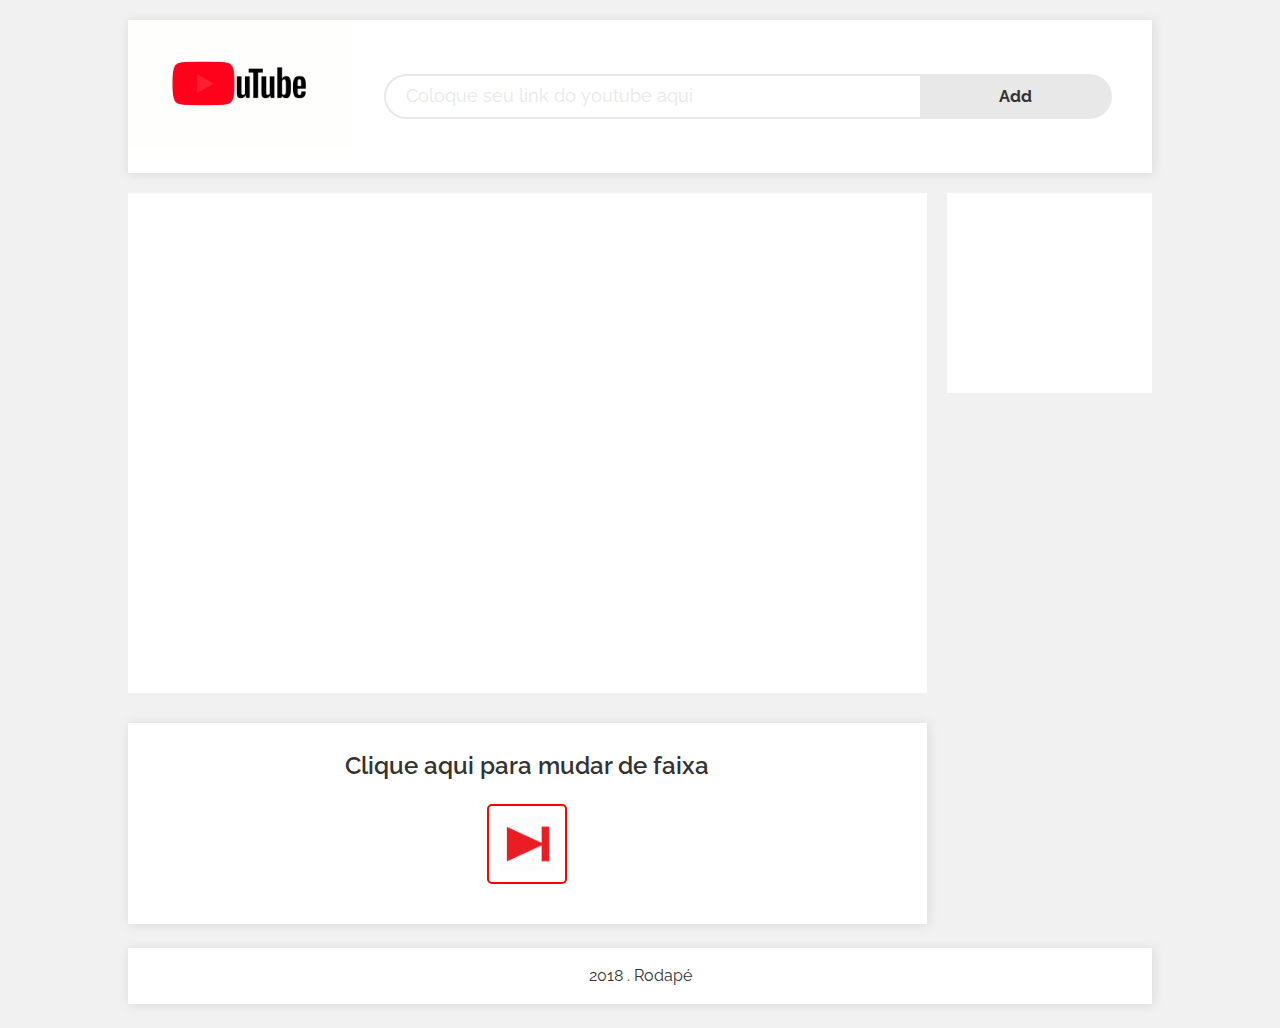
<file: index.html>
<!DOCTYPE html>
<html>

    <head>
        <title>YouTube contrata Nois!</title>
        <meta charset="UTF-8">
        <meta name="viewport" content="width=device-width, initial-scale=1.0">
        <link rel="stylesheet" href="css/normalize.css" />
        <link rel="stylesheet" href="css/style.css" />
        <link href="https://fonts.googleapis.com/css?family=Raleway:300,400,500,700" rel="stylesheet">

        <!--<script src="js/modernizr.js" type="text/javascript"></script>-->
        <script src="js/script.js" type="text/javascript"></script>

    </head>

    <body>
        <div class="container clearfix">

            <header class="header">
                <img src="img/logo.gif" alt="logo" class="logo" />
                <nav class="menu">
                    <input id="link" value="" placeholder="Coloque seu link do youtube aqui" required>
                    <a onclick="getLink()">Add</a>


                </nav>
                <div class="clear"></div>
            </header>

            <section class="principal">

                <!-- BOX GRANDE VIDEO PRINCIPAL -->
                <article class="artigo">
                    <div class="videoArea" id="playInArea2">
                    </div>
                </article>

                <!-- BOX COLUNA LATERAL -->
                <aside class="sidebar">
                    <div class="sidebar_artigo" id="playInArea">
                    </div>
                </aside>

                <div class="coluna3">
                    <h2>Clique aqui para mudar de faixa</h2>
                    <!--<button onclick="play()">++</button>-->
                    <a href="#ytplayer" onclick="play()"><img src="img/next-youtube.png"></a>
                </div>

            </section>

            <footer class="footer">
                <!--<img src="img/bad.jpg" alt="" />-->
                <p>2018 . Rodapé</p>
            </footer>

        </div>

        <script>
            fila = new Queue();

            function playInArea(videoId) {
                var playInArea = document.getElementById('playInArea');
                var iFrame = document.createElement('iframe');
                iFrame.setAttribute('id', 'ytplayer');
                iFrame.setAttribute('type', 'text/html');
                iFrame.setAttribute('width', 340);
                iFrame.setAttribute('height', 220);
                iFrame.setAttribute('src',
                        'http://www.youtube.com/embed/' +
                        videoId +
                        "?autoplay=0");
                iFrame.setAttribute('frameborder', 0);
                fila.enqueue(videoId);
                playInArea.appendChild(iFrame);
            }

            function playInArea2(videoId) {
                var playInArea2 = document.getElementById('playInArea2');
                playInArea2.innerHTML = '';
                var iFrame = document.createElement('iframe');
                iFrame.setAttribute('id', 'ytplayer2');
                iFrame.setAttribute('type', 'text/html');
                iFrame.setAttribute('width', 740);
                iFrame.setAttribute('height', 420);
                iFrame.setAttribute('src',
                        'http://www.youtube.com/embed/' +
                        videoId +
                        "?autoplay=1");
                iFrame.setAttribute('frameborder', 0);
                fila.enqueue(videoId);
                playInArea2.appendChild(iFrame);
            }
            function getLink() {
                var linka = document.getElementById('link');
                var videoId = getVideoId(linka.value);
                playInArea(videoId);
            }
            function play() {
                var primeira = fila.front();
                fila.dequeue();
                playInArea2(primeira);
                console.log(primeira);

            }
            function getVideoId(url) {
                return url.substring(
                        url.indexOf("=") + 1,
                        url.length);
            }


        </script>
    </body>

</html>
</file>
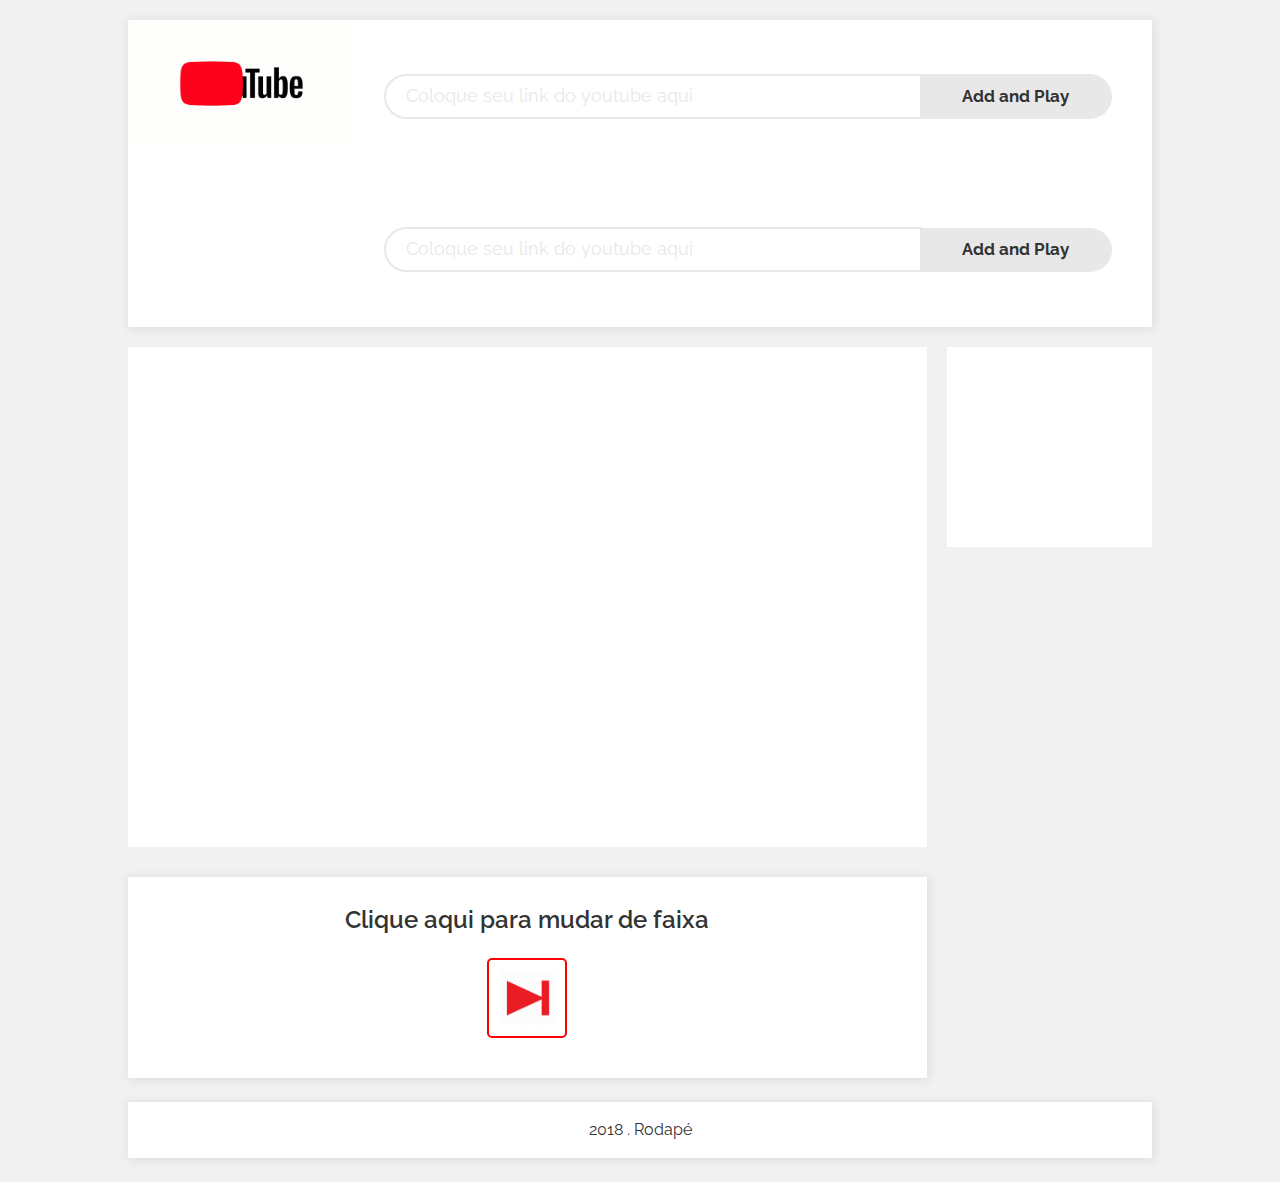
<file: content.html>
<!DOCTYPE html>
<html>

<head>
    <title>Aula 04-06</title>
    <meta charset="UTF-8">
    <meta name="viewport" content="width=device-width, initial-scale=1.0">
    <link rel="stylesheet" href="css/normalize.css" />
    <link rel="stylesheet" href="css/style.css" />
    <link href="https://fonts.googleapis.com/css?family=Raleway:300,400,500,700" rel="stylesheet">

    <script src="js/modernizr.js" type="text/javascript"></script>
    <script src="js/script.js" type="text/javascript"></script>

</head>

<body>
    <div class="container clearfix">

        <header class="header">
            <img src="img/logo.gif" alt="logo" class="logo" />
            <nav class="menu">
                <input id="link" value="" placeholder="Coloque seu link do youtube aqui">
                <a onclick="getLink()">Add and Play</a>

                <input id="link2" value="" placeholder="Coloque seu link do youtube aqui">
                <a onclick="getLink2()">Add and Play</a>
            </nav>
            <div class="clear"></div>
        </header>

        <section class="principal">


            <article class="artigo">
                <!-- <iframe src="https://www.youtube.com/embed/tgbNymZ7vqY">
                </iframe> -->

                <div class="videoArea" id="playerArea"></div>

            </article>
            <aside class="sidebar">
                <div class="sidebar_artigo" id="playerArea2">
                </div>
                <!-- <div class="sidebar_artigo">
                    <img src="img/contentimg.jpg" alt="" />
                </div>
                <div class="sidebar_artigo">
                    <img src="img/contentimg.jpg" alt="" />
                </div>
                <div class="sidebar_artigo">
                    <img src="img/contentimg.jpg" alt="" />
                </div>
                <div class="sidebar_artigo">
                    <img src="img/contentimg.jpg" alt="" />
                </div> -->
            </aside>


            <div class="coluna3">
                <h2>Clique aqui para mudar de faixa</h2>

                
               <a href="#"><img src="img/next-youtube.png" ></a>
            </div>
        </section>

        <footer class="footer">
            <!--<img src="img/bad.jpg" alt="" />-->
            <p>2018 . Rodapé</p>
        </footer>

    </div>

    
</body>

</html>
</file>
<file: css/style.css>
body{
    font-size:62.5%;
    line-height:1.5;
    font-family: 'Raleway', sans-serif;
    color:#333;
    background:#f1f1f1;
}
*, *:before, *:after{
    -webkit-box-siziing:border-box;
    -moz-box-sizing: border-box;
    box-sizing: border-box;
}
a{
    color:#00ccff;
    text-decoration:none;
    font-size:1.6em;
}
a:hover{
    text-decoration:underline;
    color:#006666
}
.container{
    max-width:80%;
    margin:0 auto;

}
img,
picture,
video,
embed,
iframe{
    max-width:100%;
}
.header{
    width:100%;
    min-height:58px;
    margin: 2em 0;
    box-shadow:1px 1px 10px rgba(124, 124, 124, 0.2);
    display:block;
    background:#FFF;
}

.logo{
    float:left;
    width:22%;
    max-height:20%;
}
.menu{
    width:75%;
    float:right;
}
.clear{
    clear:both;
}

.menu input{
   width:70%;
   float:left;
   padding:10px 10px 10px 20px;
   margin:3em 0;
   font-size:18px;
   border:2px solid #e8e8e8;
   border-radius:50px 0 0 50px;
}
::-webkit-input-placeholder {
    color:#e8e8e8;
 }
.menu a{
    width:25%;
    margin:3.2em 1em 3.2em -2px;
    padding:9.5px;
    float:left;
    display:block;
    background:#e8e8e8;
    font-weight:bold;
    font-size:17px;
    color:#333;
    text-align:center;
    border-radius:0 50px 50px 0;
    cursor:pointer;
}
.menu a:hover{
    background:red;
    color:#FFF;
    text-decoration:none;
}
.menu li{
    font-size:1.2em;
    margin: 4.5em 0 0 2em;
    display:inline-block;
}
.menu li a{
    color:#999;
}

.banner{
    background:url(../img/banner.png) center;
    background-size:cover;
    height:450px;
    margin-bottom:4.8em;
    position:relative;
}

.caixa{
    width:40%;
    padding: 2.4em 4em;
    position:absolute;
    top:48px;
    background:rgba(0, 0, 0, 0.3);
}

h1{
    margin: 0 0;
    font-size:3em;
    font-weight:600;
    color:#FFF;
}
.caixa p{
    font-size:1.8em;
    font-weight:300;
    color:#FFF;
}

.coluna{
    width:23.5%;
    float:left;
    margin-right:2%;
    box-shadow:1px 1px 10px rgba(124, 124, 124, 0.2);
    background:#FFF;
}
.coluna:last-child{
    margin-right:0;  
}
.coluna img{
    width:100%;
}
h2{
    font-size:2.4em;
    font-weight:600;
}
p{
    font-size:1.6em;
}

.footer{
    width:100%;
    margin:2.4em 0;
    float:left;
    clear:both;

    background:#FFF;
    text-align:center;
    box-shadow:1px 1px 10px rgba(124, 124, 124, 0.2);

}

.footer small{
    font-size:1.4em;
}
.footer a{
    font-size:1em;
}

/*CONTENT PAGE */
.artigo{
    width:78%;
    float:left;
    background:#FFF;
    min-height:500px;
    padding:10px 20px;
    margin-bottom:30px;

    display:flex;
    align-items: center;
    justify-content: center;
}

.artigo .videoarea{
    width:100%;
     height:450px;
     border:0;
     padding:20px;
}

.sidebar{
    width:20%;
    min-height:200px;
    float:right;
    display:block;
    background:#FFF;
}
.sidebar div:first-child{
    margin:0;
}
.sidebar div{
    width:100%;
    margin:20px 0;
    background:#FFF;

}
.sidebar div img{
    width:100%;
    padding:10px;
}

.coluna3{
    width:78%;
    float:left;
    margin-right:2%;
    box-shadow:1px 1px 10px rgba(124, 124, 124, 0.2);
    background:#FFF;
    display:flex;

flex-wrap:wrap;
text-align:center;
}
.coluna3 h2{
    text-align:center;
    width:100%;
    margin:25px 0 10px 0;
}
.coluna3 a{
    width:80px;
    height:80px;
    padding:10px;
    border:2px solid red;
    margin:10px auto 40px auto;
    border-radius:5px;

}
/*CONTENT PAGE */


@media screen and (max-width:1128px){

    .container{
        max-width:95%;
    }
}

@media screen and (max-width:768px){
    .caixa{
        width:65%;
    }
    .coluna{
        width:49%;
        margin-bottom:2.4em;
        margin-right:2%;
    }
    .coluna:nth-child(2n+2){
        margin-right:0;
    }

    .logo{
        width:30%;
        margin-top:1.2em;
    }
}
@media screen and (max-width:718px){
    .banner{
        position:relative;
        float:left;
        margin:0;
        height:250px;
        width:100%;
    }
    .caixa{
        position:relative;
        display:block;
        float:left;
        margin-top:100px;
        width:100%;
        background:#000;
    }

    .caixa h1{
        font-size:2.5em;
    }
    .principal{
        margin-top:450px;
    }

}

@media screen and (max-width:640px){
    .menu{
        width:100%;
    }
    .menu ul{
        float:left;
        font-size:0.8em;
    }
    .menu li:first-child{
        margin-left:0;
    }

    /*    .logo{
            width:100%;
        }*/
}

@media screen and (max-width:520px){
    .logo{
        width:100%;
        display:block;
    }
    .header{
        display:inline-block;
    }
    .menu{
        width:100%;
        display:block;
    }

    .coluna{
        width:100%;
        margin-right:0;
    }
    .caixa{
        padding: 1.2em 2em;
    }
    .caixa{
        position:relative;
        display:block;
        float:left;
        margin-top:80px;
        width:100%;
        background:#000;
    }
    .clearfix:before,
    .clearfix:after{
        content: " ";
        display:table;
    }

    .clearfix:after{
        clear:both;
    }
}
</file>
